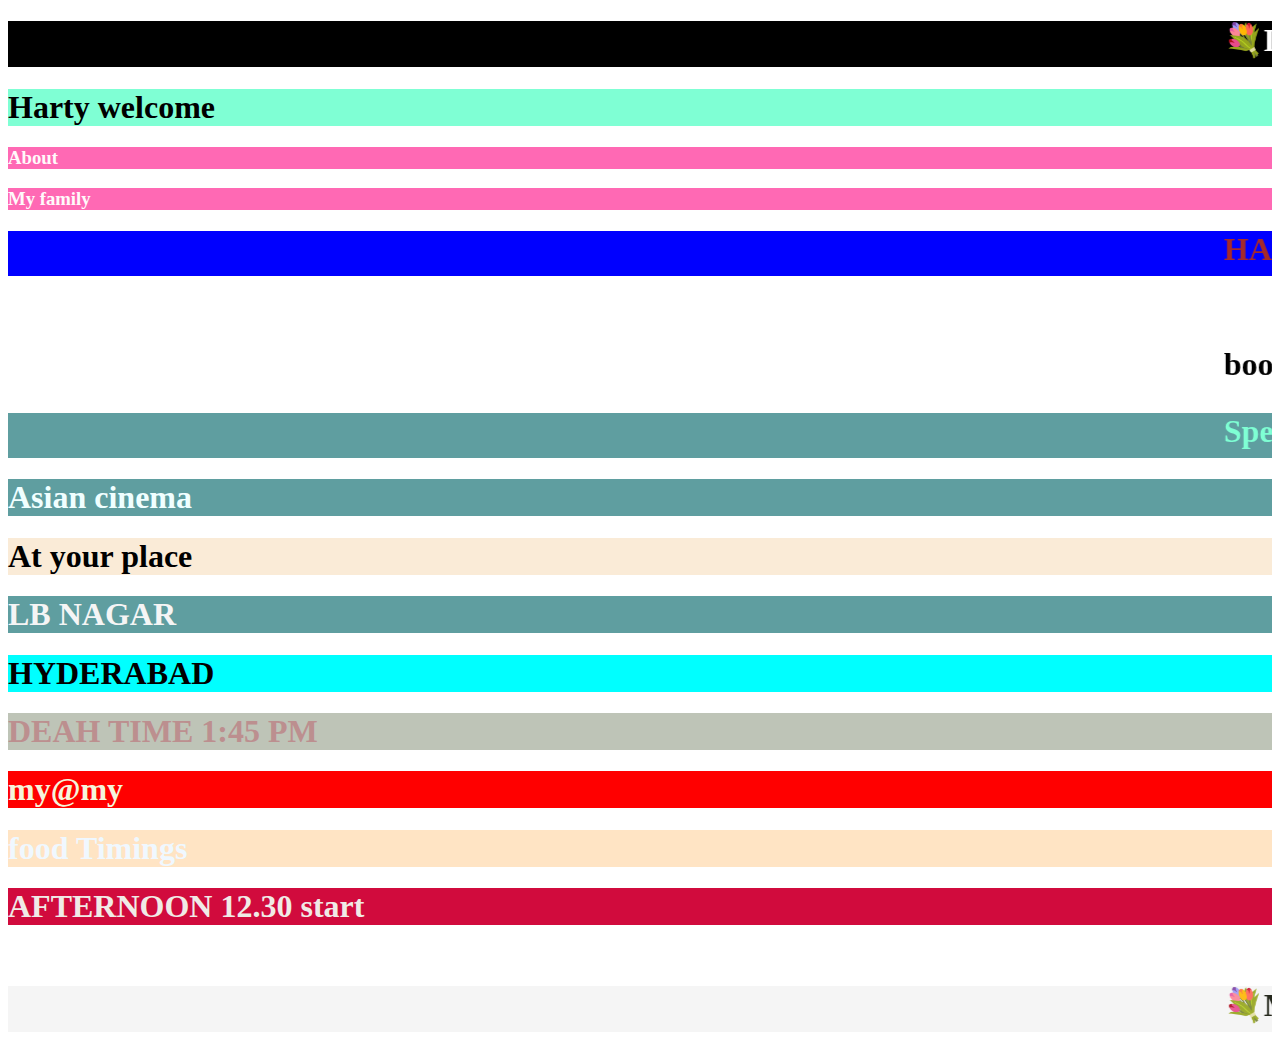
<file: projects/practics/index.html>
<!DOCTYPE html>
<html lang="en">
<head>
    <meta charset="UTF-8">
    <meta name="viewport" content="width=device-width, initial-scale=1.0">
    <title>Document</title>
    <link rel="stylesheet" href="style.css">
</head>
<body>
<div>
    <h1 style="background-color: black;color:white;"><marquee>💐LAKSHMAN RIP💐</marquee> </h1>
    <h1 style="background-color: aquamarine; color: black">Harty welcome</h1>
    <h3 style="background-color: hotpink; color: snow"> About</h3>
    <h3 style="background-color: hotpink; color: snow;">My family</h3>
    <h1 style="background-color: blue; color: brown;">   <marquee >HAPPY DEATH DAY</marquee></h1>
    <h2><marquee behavior="" direction=""></marquee></h2>
</div>
    <div>
        <h1 style="background-color:white;color: black;"><marquee>book at book my show</marquee></h1>
        <h1 style="background-color: cadetblue;color: aquamarine;"><marquee> Special show @cinema pride</marquee></h1>
        <h1 style="background-color: cadetblue;color: azure;">Asian cinema </h1>
        <h1 style="background-color: antiquewhite;color:black;">At your place</h1>
        <h1 style="background-color: cadetblue;color:whitesmoke;">LB NAGAR</h1>
        <h1 style="background-color: aqua;color: black;">HYDERABAD</h1>
        <h1 style="background-color: rgb(190, 196, 183); color:rosybrown;">DEAH TIME  1:45 PM</h1>
        <h1 style="background-color: red;color:beige;">my@my</h1>
        <h1 style="background-color: bisque;color: aliceblue;">food Timings</h1>
        <h1 style="background-color: rgb(209, 11, 61);color: #f0eae6;">AFTERNOON 12.30 start</h1>
        <h1 style="background-color: floralwhite;color: black;"> </h1>
    </div>
    <div><BR>
        <h1 style="background-color: whitesmoke; color: rgba(18, 21, 9, 0.911);"><marquee>💐MISS YOU LAKSHMAN💐</marquee></h1>
    </div>
</body>
</html>
</file>
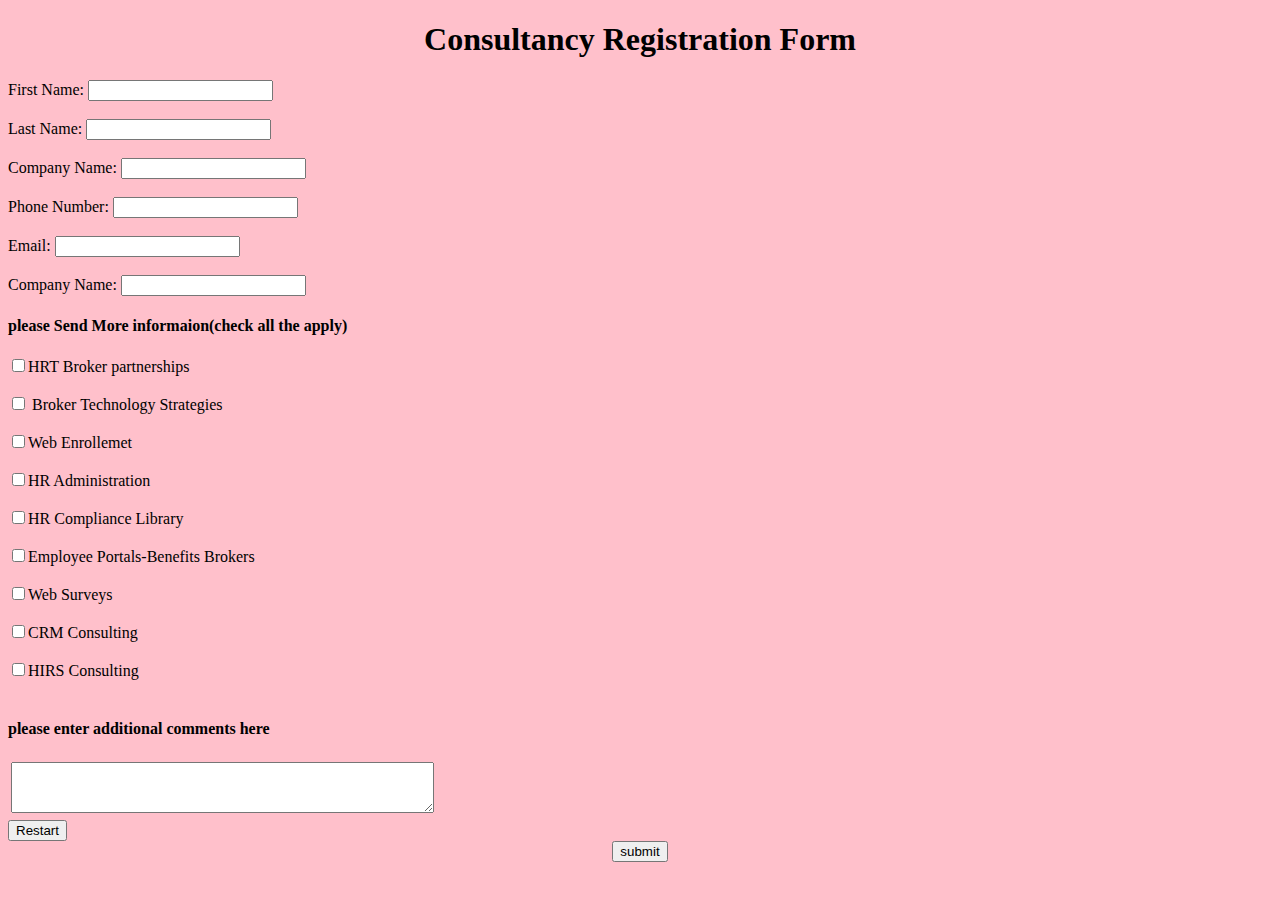
<file: consultansy form.html>
<!DOCTYPE html>
<html lang="en">
<head>
    <meta charset="UTF-8">
    <meta name="viewport" content="width=device-width, initial-scale=1.0">
    <title>It services</title>
</head>
<body bgcolor="pink">
<form action="https://one.ibomma.name/telugu-movies/">
    <h1> <center> Consultancy Registration Form</center></h1>
       First Name:
        <input type="text" placeholder=""><br>
        <br>
       Last Name:
        <input type="text" placeholder=""><br>
        <br>
        Company Name:
         <input type="text" placeholder=""><br>
         <br>
         Phone Number:
        <input type="number" placeholder=""><br>
         <br>
        Email:
       <input type="text" placeholder=""><br>
       <br>
        Company Name:
     <input type="text" placeholder=""><br>
     <h4> please Send More informaion(check all the apply) </h4>
     <input type="checkbox" name="" id="">HRT Broker partnerships<br>
     <br>
     <input type="checkbox" name="" id=""> Broker Technology Strategies<br>
     <br>
     <input type="checkbox" name="" id="">Web Enrollemet<br>
     <br>
     <input type="checkbox" name="" id="">HR Administration<br>
     <br>
      <input type="checkbox" name="" id="">HR Compliance Library<br>
     <br>
     <input type="checkbox" name="" id="">Employee Portals-Benefits Brokers<br>
     <br>
     <input type="checkbox" name="" id="">Web Surveys<br>
     <br>
     <input type="checkbox" name="" id="">CRM Consulting<br>
     <br>
     <input type="checkbox" name="" id="">HIRS Consulting<br>
     <br>
     <h4>please enter additional comments here</h4>
    <table>
        <tr>
            <td>
                <textarea name="" id="" cols="50" rows="3"></textarea>
            </td>
        </tr>
    </table>
    <input type="submit" value="Restart">
      <center> <input type="submit" value="submit"></center>
     </form>
     
</body>
</file>
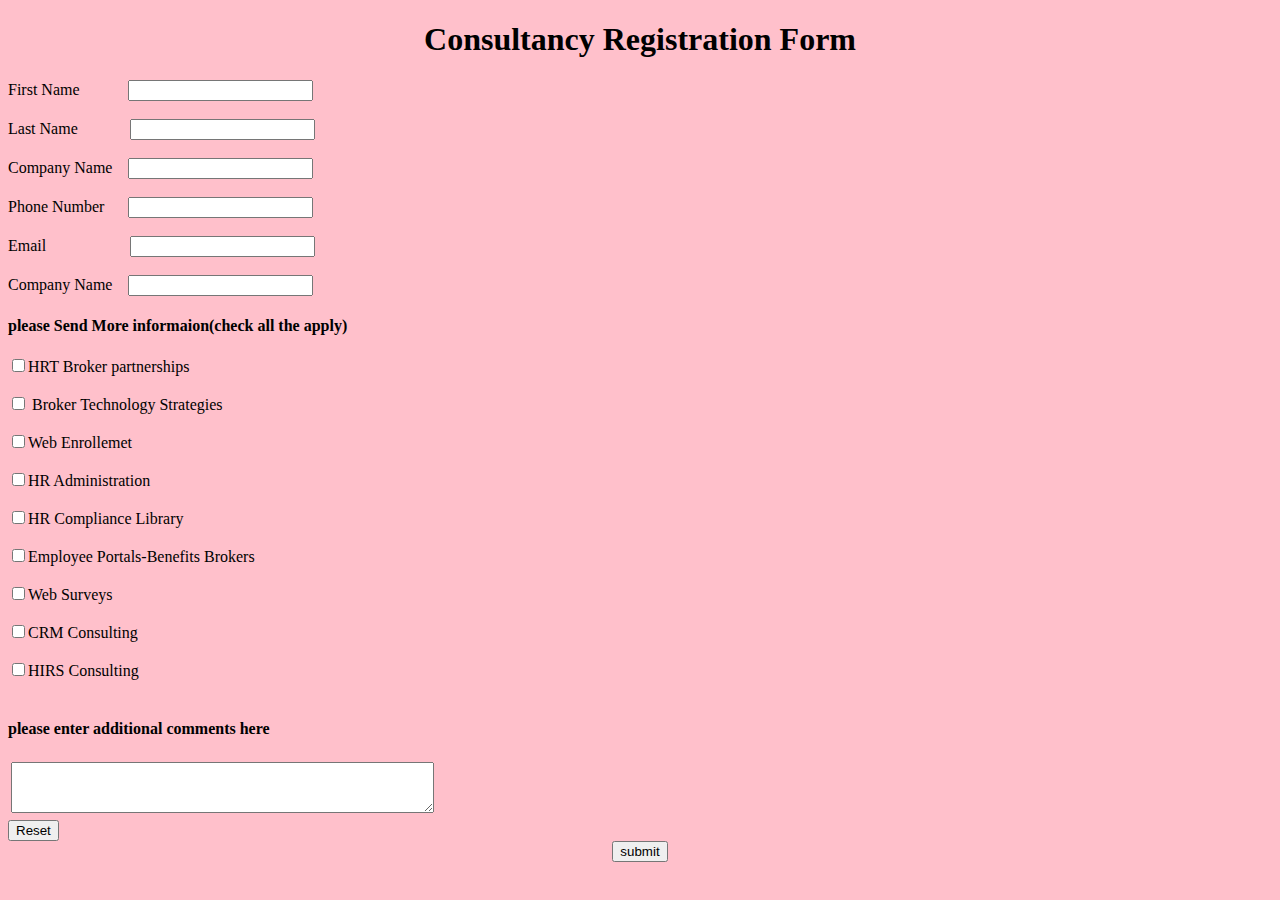
<file: projects/sign up form/ibomma.html>
<!DOCTYPE html>
<html lang="en">
<head>
    <meta charset="UTF-8">
    <meta name="viewport" content="width=device-width, initial-scale=1.0">
    <title>It services</title>
</head>
<body bgcolor="pink"> <!--add the background-->
<form action="https://vac.ibomma.day/telugu-movies/">
    <h1> <center> Consultancy Registration Form</center></h1>
       First Name&nbsp;&nbsp; &nbsp; &nbsp; &nbsp;&nbsp;&nbsp;&nbsp;
        <input type="text" placeholder=""><br>
        <br>
       Last Name &nbsp;&nbsp; &nbsp; &nbsp; &nbsp; &nbsp;&nbsp;
        <input type="text" placeholder=""><br>
        <br>
        Company Name&nbsp;&nbsp;&nbsp;
         <input type="text" placeholder=""><br>
         <br>
         Phone Number &nbsp;&nbsp; &nbsp;
        <input type="number" placeholder=""><br>
         <br>
        Email&nbsp;&nbsp; &nbsp; &nbsp; &nbsp;&nbsp;&nbsp; &nbsp; &nbsp; &nbsp; &nbsp;&nbsp;&nbsp;
       <input type="text" placeholder=""><br>
       <br>
        Company Name&nbsp;&nbsp;&nbsp;
     <input type="text" placeholder=""><br>
     <h4> please Send More informaion(check all the apply) </h4>
     <input type="checkbox" name="" id="">HRT Broker partnerships<br>
     <br>
     <input type="checkbox" name="" id=""> Broker Technology Strategies<br>
     <br>
     <input type="checkbox" name="" id="">Web Enrollemet<br>
     <br>
     <input type="checkbox" name="" id="">HR Administration<br>
     <br>
      <input type="checkbox" name="" id="">HR Compliance Library<br>
     <br>
     <input type="checkbox" name="" id="">Employee Portals-Benefits Brokers<br>
     <br>
     <input type="checkbox" name="" id="">Web Surveys<br>
     <br>
     <input type="checkbox" name="" id="">CRM Consulting<br>
     <br>
     <input type="checkbox" name="" id="">HIRS Consulting<br>
     <br>
     <h4>please enter additional comments here</h4>
    <table>
        <tr>
            <td>
                <textarea name="" id="" cols="50" rows="3"></textarea>
            </td>
        </tr>
    </table>
    <input type="Reset" value="Reset">
      <center> <input type="submit" value="submit"></center>
     </form>
     
</body>
</file>
<file: projects/practics/style.css>

</file>
